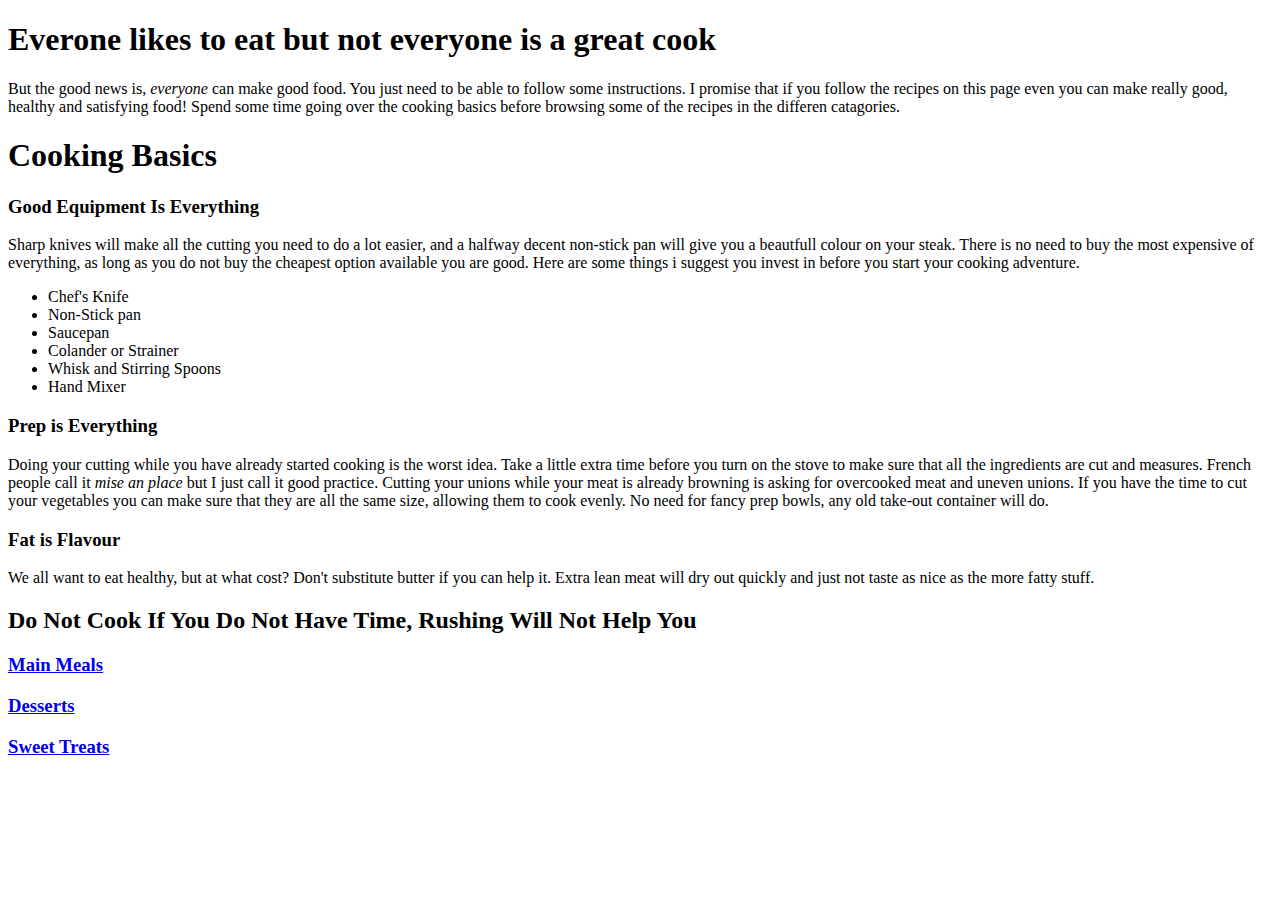
<file: index.html>
<!DOCTYPE html>
<html lang="en">

    <header>
        <meta charset="utf-8">
        <title>Quick and Easy Recipes</title>
    </header>

<body>
    <h1>Everone likes to eat but not everyone is a great cook</h1>
    
    <p>But the good news is, <em>everyone</em> can make good food. You just need to be able to follow some instructions.
    I promise that if you follow the recipes on this page even you can make really good, healthy and satisfying food!
    Spend some time going over the cooking basics before browsing some of the recipes in the differen catagories.</p>

    <h1>Cooking Basics</h1>

        <h3>Good Equipment Is Everything</h3>
            <p>Sharp knives will make all the cutting you need to do a lot easier, 
            and a halfway decent non-stick pan will give you a beautfull colour on your steak. 
            There is no need to buy the most expensive of everything, as long as you do not buy the cheapest option available you are good.
            Here are some things i suggest you invest in before you start your cooking adventure.</p>

        <ul>
            <li>Chef's Knife</li>
            <li>Non-Stick pan</li>
            <li>Saucepan</li>
            <li>Colander or Strainer</li>
            <li>Whisk and Stirring Spoons</li>
            <li>Hand Mixer</li>
        </ul>

        <h3>Prep is Everything</h3>
            <p>Doing your cutting while you have already started cooking is the worst idea.
            Take a little extra time before you turn on the stove to make sure that all the ingredients are cut and measures.
            French people call it <em>mise an place</em> but I just call it good practice.
            Cutting your unions while your meat is already browning is asking for overcooked meat and uneven unions.
            If you have the time to cut your vegetables you can make sure that they are all the same size, allowing them to cook evenly.
            No need for fancy prep bowls, any old take-out container will do.</p>

        <h3>Fat is Flavour</h3>
            <p>We all want to eat healthy, but at what cost? Don't substitute butter if you can help it.
            Extra lean meat will dry out quickly and just not taste as nice as the more fatty stuff.
            </p>

        <h2>Do Not Cook If You Do Not Have Time, Rushing Will Not Help You</h2>

    <a href="./main-meals.html"><h3>Main Meals</h3></a> 
    <a href="./dessert.html"><h3>Desserts</h3></a>
    <a href="./sweet-treat.html"><h3>Sweet Treats</h3></a>


    </body>

</html>
</file>
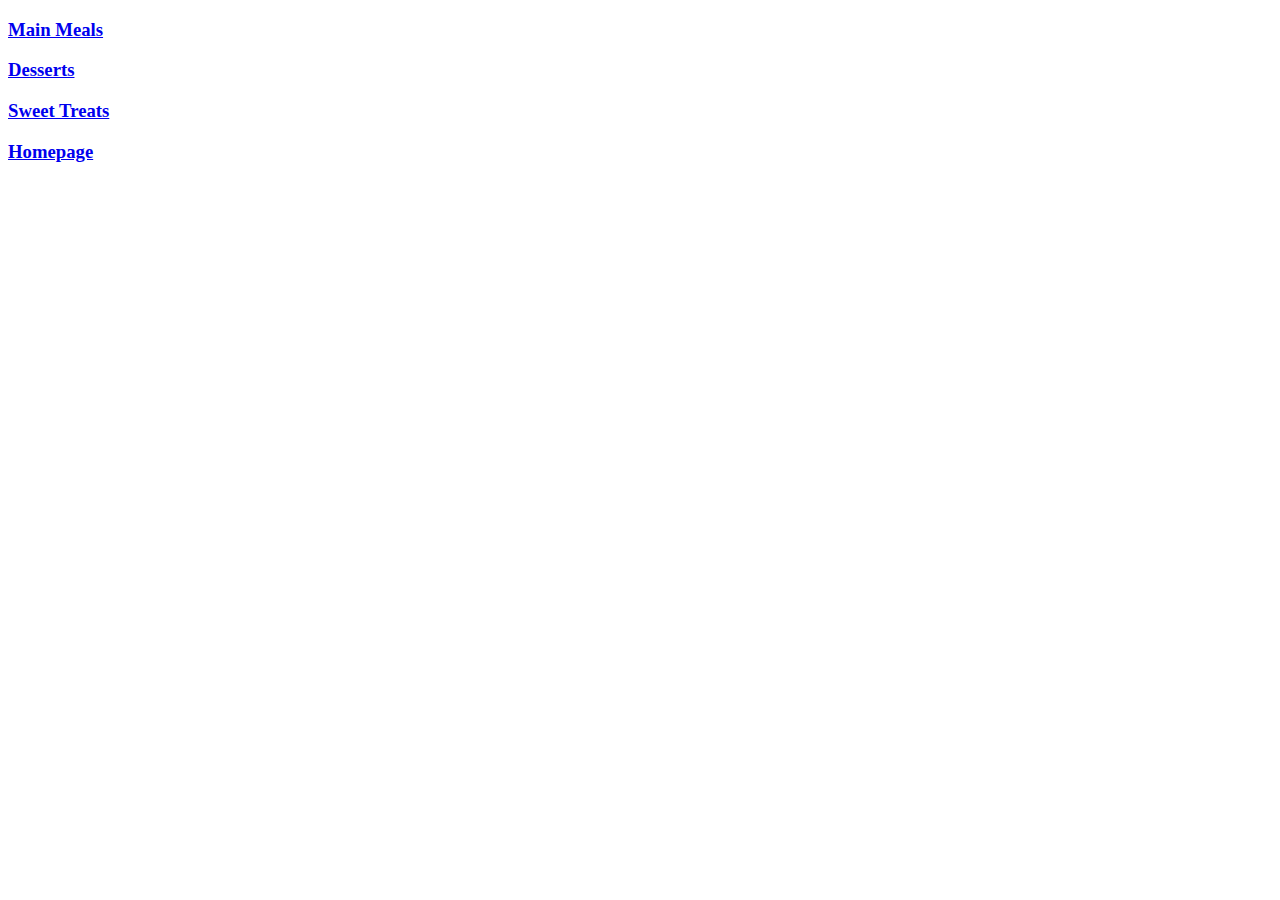
<file: dessert.html>
<!DOCTYPE html>
<html lang="en">
<head>
    <meta charset="UTF-8">
    <meta name="viewport" content="width=device-width, initial-scale=1.0">
    <title>Sweet Treats</title>
</head>
<body>

    


    <a href="./main-meals.html"><h3>Main Meals</h3></a> 
    <a href="./dessert.html"><h3>Desserts</h3></a>
    <a href="./sweet-treat.html"><h3>Sweet Treats</h3></a>
    <a href="./index.html"><h3>Homepage</h3></a>
</body>
</html>
</file>
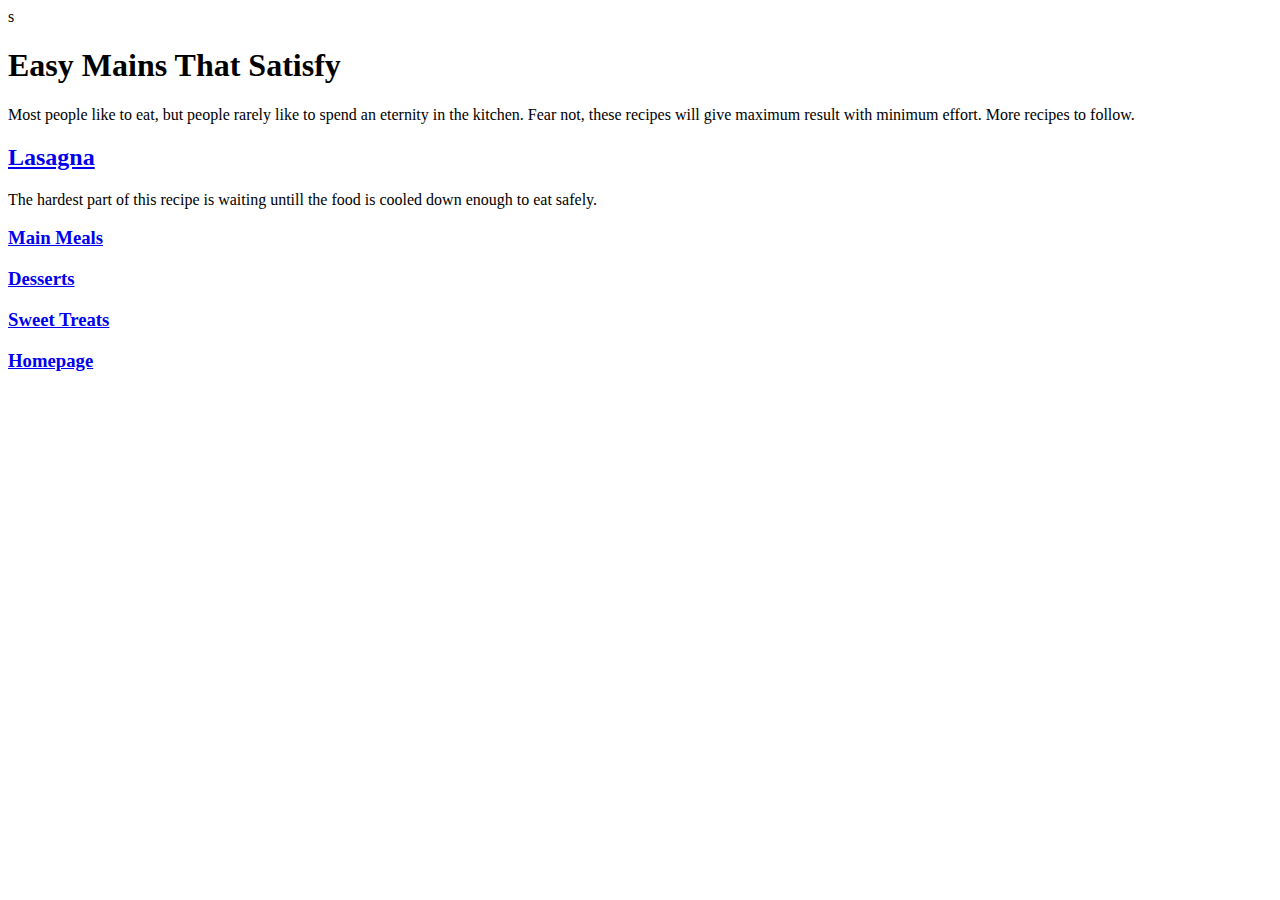
<file: main-meals.html>
s<!DOCTYPE html>
<html lang="en">
<head>
    <meta charset="UTF-8">
    <meta name="viewport" content="width=device-width, initial-scale=1.0">
    <title>Main Meals</title>
</head>
<body>
    <h1>Easy Mains That Satisfy</h1>
    <p>Most people like to eat, but people rarely like to spend an eternity in the kitchen. Fear not, these recipes will give maximum result with minimum effort. More recipes to follow.
    </p>

    
    
    <a href="./recipes/main-meals/las.html"><h2>Lasagna</h2></a>
    <p>The hardest part of this recipe is waiting untill the food is cooled down enough to eat safely.</p>
    


    <a href="./main-meals.html"><h3>Main Meals</h3></a> 
    <a href="./dessert.html"><h3>Desserts</h3></a>
    <a href="./sweet-treat.html"><h3>Sweet Treats</h3></a>
    <a href="./index.html"><h3>Homepage</h3></a>
</body>
</html>
</file>
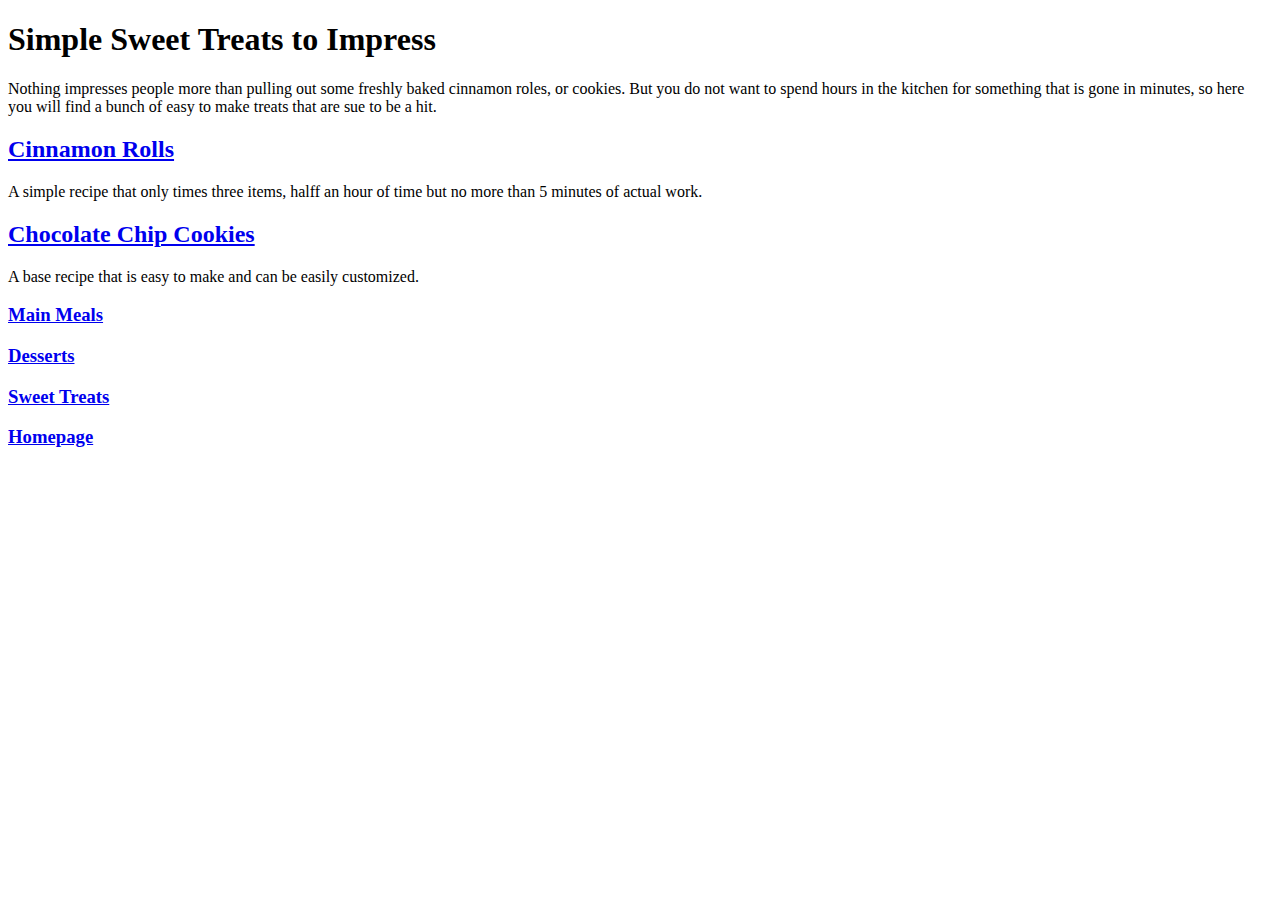
<file: sweet-treat.html>
<!DOCTYPE html>
<html lang="en">
<head>
    <meta charset="UTF-8">
    <meta name="viewport" content="width=device-width, initial-scale=1.0">
    <title>Sweet Treats</title>
</head>
<body>
    <h1>Simple Sweet Treats to Impress</h1>
    <p>Nothing impresses people more than pulling out some freshly baked cinnamon roles, or cookies.
    But you do not want to spend hours in the kitchen for something that is gone in minutes, so here you will find a bunch
    of easy to make treats that are sue to be a hit.
    </p>

    
    
    <a href="./recipes/sweet-treat/cinnamon.html"><h2>Cinnamon Rolls</h2></a>
    <p>A simple recipe that only times three items, halff an hour of time but no more than 5 minutes of actual work.</p>

    <a href="./recipes/sweet-treat/ccc.html"><h2>Chocolate Chip Cookies</h2></a>
    <p>A base recipe that is easy to make and can be easily customized.</p>

    
    <a href="./main-meals.html"><h3>Main Meals</h3></a><a href="./dessert.html"><h3>Desserts</h3></a><a href="./sweet-treat.html"><h3>Sweet Treats</h3></a> <a href="./index.html"><h3>Homepage</h3></a>
    
</body>
</html>
</file>
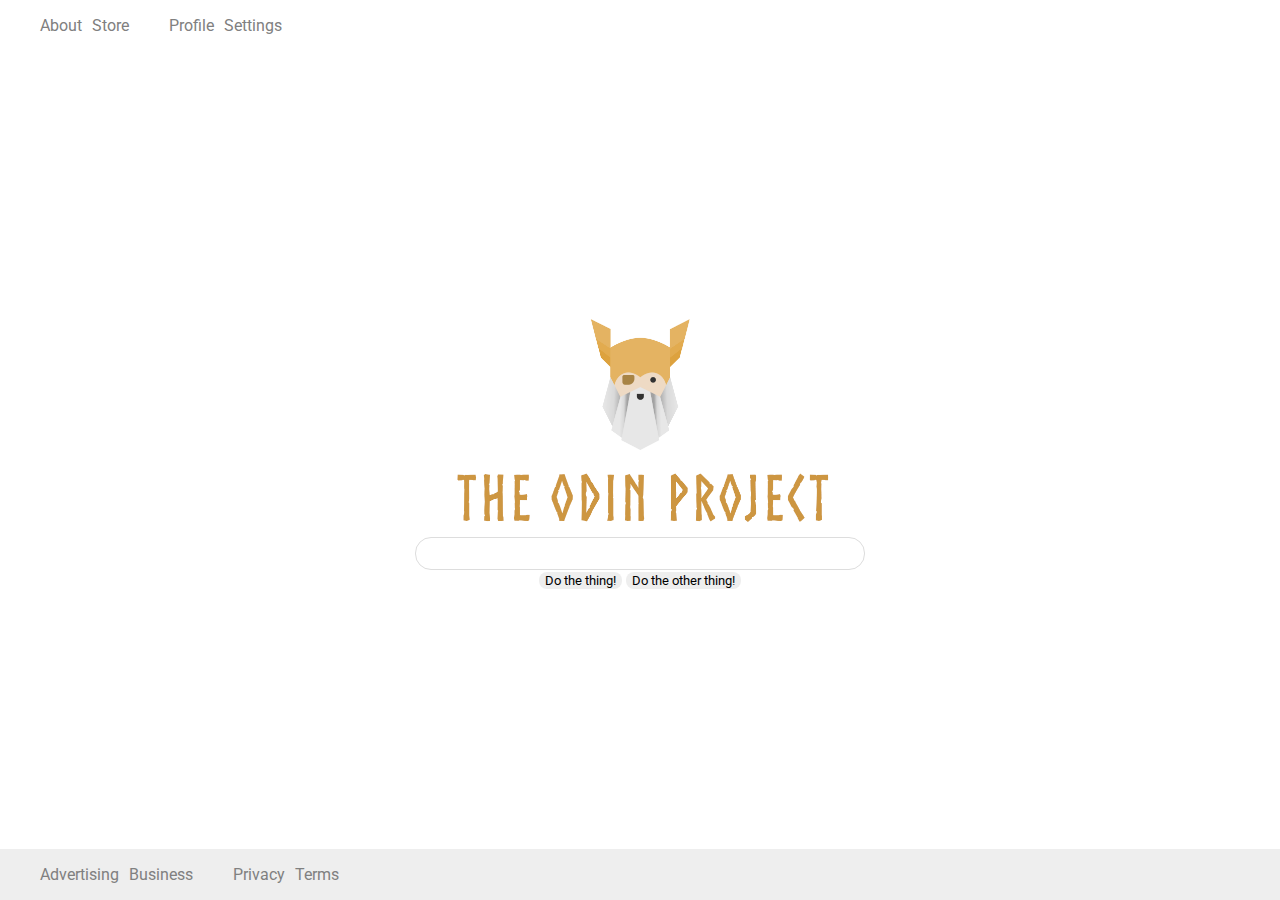
<file: images/LAYOUT.html>
<!DOCTYPE html>
<!-- saved from url=(0079)file:///home/zelouchan/css-exercises/foundations/flex/06-flex-layout/index.html -->
<html lang="en"><head><meta http-equiv="Content-Type" content="text/html; charset=UTF-8">
    
    <meta http-equiv="X-UA-Compatible" content="IE=edge">
    <meta name="viewport" content="width=device-width, initial-scale=1.0">
    <title>LAYOUT</title>
    <link rel="stylesheet" href="./LAYOUT_files/style.css">
  </head>
  <body>

    <div class="header">
      <p></p><ul class="left-links1">
        <li><a href="file:///home/zelouchan/css-exercises/foundations/flex/06-flex-layout/index.html#">About</a></li>
        <li><a href="file:///home/zelouchan/css-exercises/foundations/flex/06-flex-layout/index.html#">Store</a></li>
      </ul>
      <ul class="right-links2">
        <li><a href="file:///home/zelouchan/css-exercises/foundations/flex/06-flex-layout/index.html#">Profile</a></li>
        <li><a href="file:///home/zelouchan/css-exercises/foundations/flex/06-flex-layout/index.html#">Settings</a></li>
      </ul><p></p>
    </div>

    <div class="content">
      <img src="./LAYOUT_files/logo.png" alt="Project logo. Represents odin with the project name.">
      <div class="input">
        <input type="text">
      </div>
      <div class="buttons">
        <button>Do the thing!</button>
        <button>Do the other thing!</button>
      </div>
    </div>

    <div class="footer">
      <ul class="left-links">
        <li><a href="file:///home/zelouchan/css-exercises/foundations/flex/06-flex-layout/index.html#">Advertising</a></li>
        <li><a href="file:///home/zelouchan/css-exercises/foundations/flex/06-flex-layout/index.html#">Business</a></li>
      </ul>
      <ul class="right-links">
        <li><a href="file:///home/zelouchan/css-exercises/foundations/flex/06-flex-layout/index.html#">Privacy</a></li>
        <li><a href="file:///home/zelouchan/css-exercises/foundations/flex/06-flex-layout/index.html#">Terms</a></li>
      </ul>
    </div>
    
  
</body></html>
</file>
<file: images/LAYOUT_files/style.css>
@import url('https://fonts.googleapis.com/css2?family=Roboto:wght@400;700&display=swap');

body {
  height: 100vh;
  margin: 0;
  overflow: hidden;
  font-family: Roboto, sans-serif;
  display: flex;
  flex-direction: column;
  align-content: center;
  justify-content: space-between;

}

.content {
  display: flex;
  flex-direction: column;
  align-items: center;
  justify-content: center;
}

.header {
  display: flex;
  position: sticky;
}

.links-right2 {
  /* display: flex; */
  /* margin-right: auto; */
  justify-items: flex-end
}

.links-left1 {
  /* display: flex; */
  /* margin-left: auto; */
  justify-content:flex-start;
}

li {
  display: flex;
  list-style: none;
}

ul {
  display: flex;
  list-style:none;
  gap: 10px;
}

.footer {
  display: flex;
  background-color: #eeeeee;
}

img {
  width: 600px;
}

button {
  font-family: Roboto, sans-serif;
  border: none;
  border-radius: 8px;
  background: #eee;
}

input {
  border: 1px solid #ddd;
  border-radius: 16px;
  padding: 8px 24px;
  width: 400px;
}

ul {
  list-style: none;
}

a {
  text-decoration: none;
  color: gray
}
</file>
